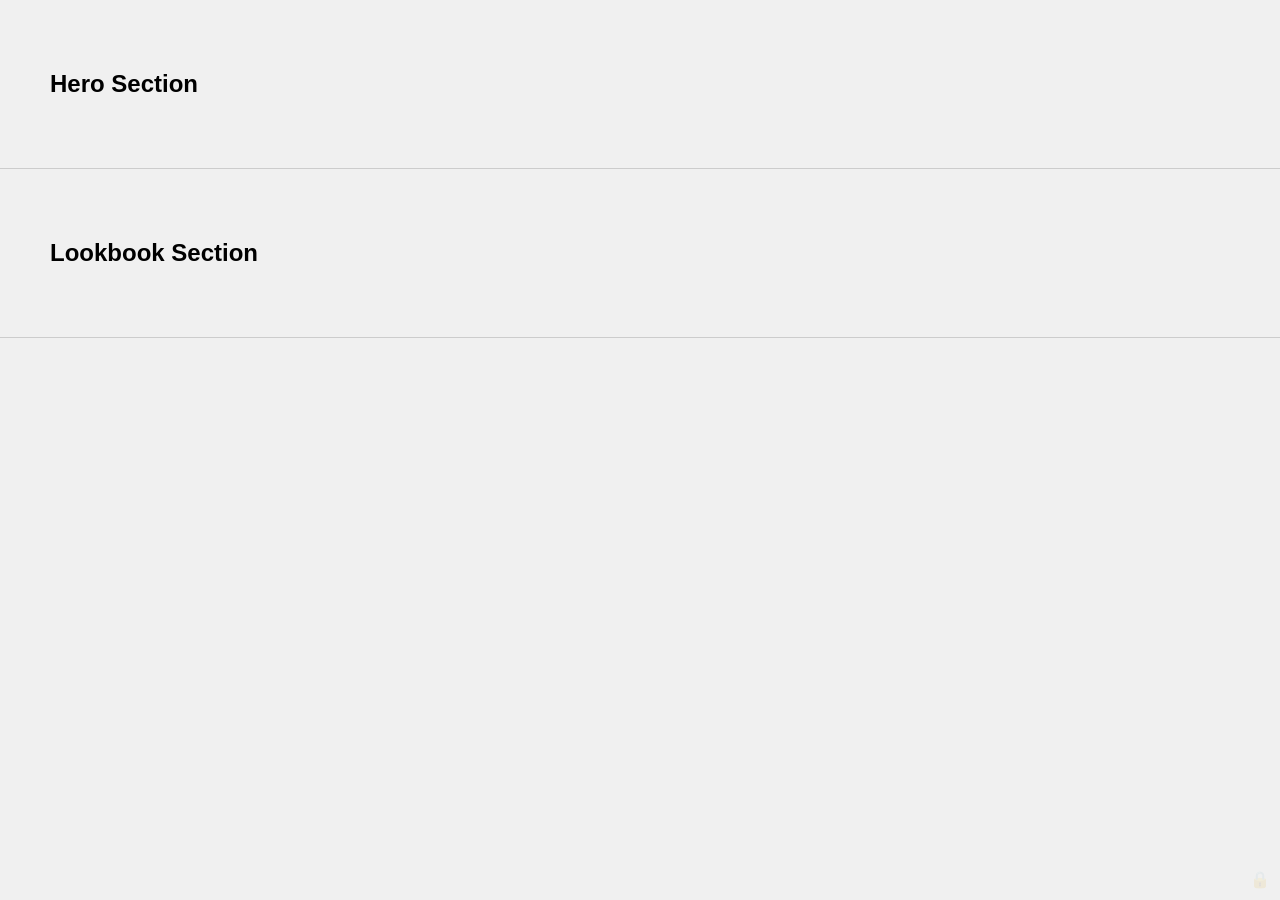
<file: index.html>
<!DOCTYPE html>
<html lang="es">
<head>
    <meta charset="UTF-8">
    <title>Lookbook - Admin Oculto</title>
    <style>
        /* Estilos base para que el ejemplo sea visible */
        body { font-family: sans-serif; height: 100vh; margin: 0; background: #f0f0f0; }
        .hero, .lookbook { padding: 50px; border-bottom: 1px solid #ccc; }
    </style>
</head>
<body>

    <section class="hero"><h1>Hero Section</h1></section>
    <section class="lookbook"><h2>Lookbook Section</h2></section>

    <!-- Candado invisible en la esquina -->
    <div id="secret-admin-trigger" 
         onclick="checkCode()" 
         style="position:fixed; bottom:10px; right:10px; width:20px; height:20px; cursor:pointer; opacity:0.1; z-index:9999;">
         🔒
    </div>

    <!-- Panel de Administración Oculto -->
    <div id="admin-panel" 
         style="display:none; position:fixed; top:50%; left:50%; transform:translate(-50%, -50%); background:white; padding:40px; border:1px solid #000; z-index:10000; box-shadow: 0 0 50px rgba(0,0,0,0.5); font-family: sans-serif; width: 80%; max-width: 500px;">
        <h3>Panel de Control</h3>
        <p>Acceso concedido.</p>
        <button onclick="document.getElementById('admin-panel').style.display='none'">Cerrar</button>
    </div>

    <script>
        function checkCode() {
            // Se solicita una clave al usuario
            const password = prompt("Introduce la clave de administrador:");
            
            // Definimos una clave sencilla, por ejemplo: '1234'
            if (password === "1234") {
                const panel = document.getElementById('admin-panel');
                panel.style.display = "block";
            } else {
                alert("Acceso denegado.");
            }
        }
    </script>

</body>
</html>
</file>
